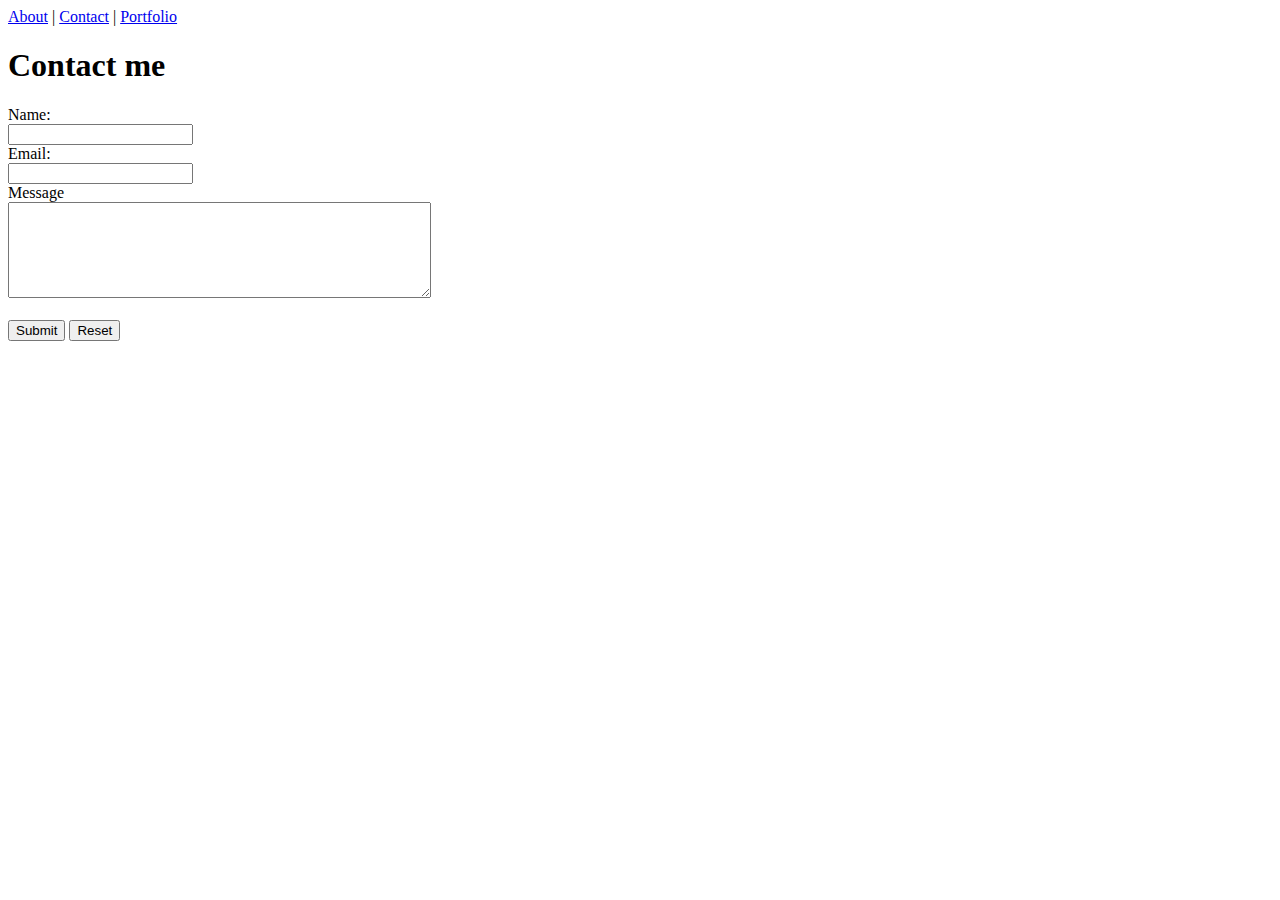
<file: contact.html>
<!DOCTYPE html>
              
<html lang="en-us">
<head>
<meta charset="UTF-8">
    <title>Bernice Narvaez</title>
     <!-- Bootstrap CSS -->

    <link rel="assets" type="text/css" href="assets/index.css">
</head>
    <body>
            <nav>
                    <a href="index.html">About</a> |
                    <a href="contact.html">Contact</a> |
                    <a href="gallery.html">Portfolio</a> 
            </nav>

            <h1>Contact me</h1>


            <form action="/action_page.php">
                Name:<br>
                <input type="text" name="Name">
                <br>
                Email:<br>
                <input type="email" name="Email">
                <br>
                Message<br>
                <!--input type="text" name="Message" height="400" width="400" -->
                <textarea rows="6" cols="50"></textarea>
                <br>
                <br>
                <input type="submit" name="Submit">
                <input type="reset">
              </form> 
    </body>
</html>
</file>
